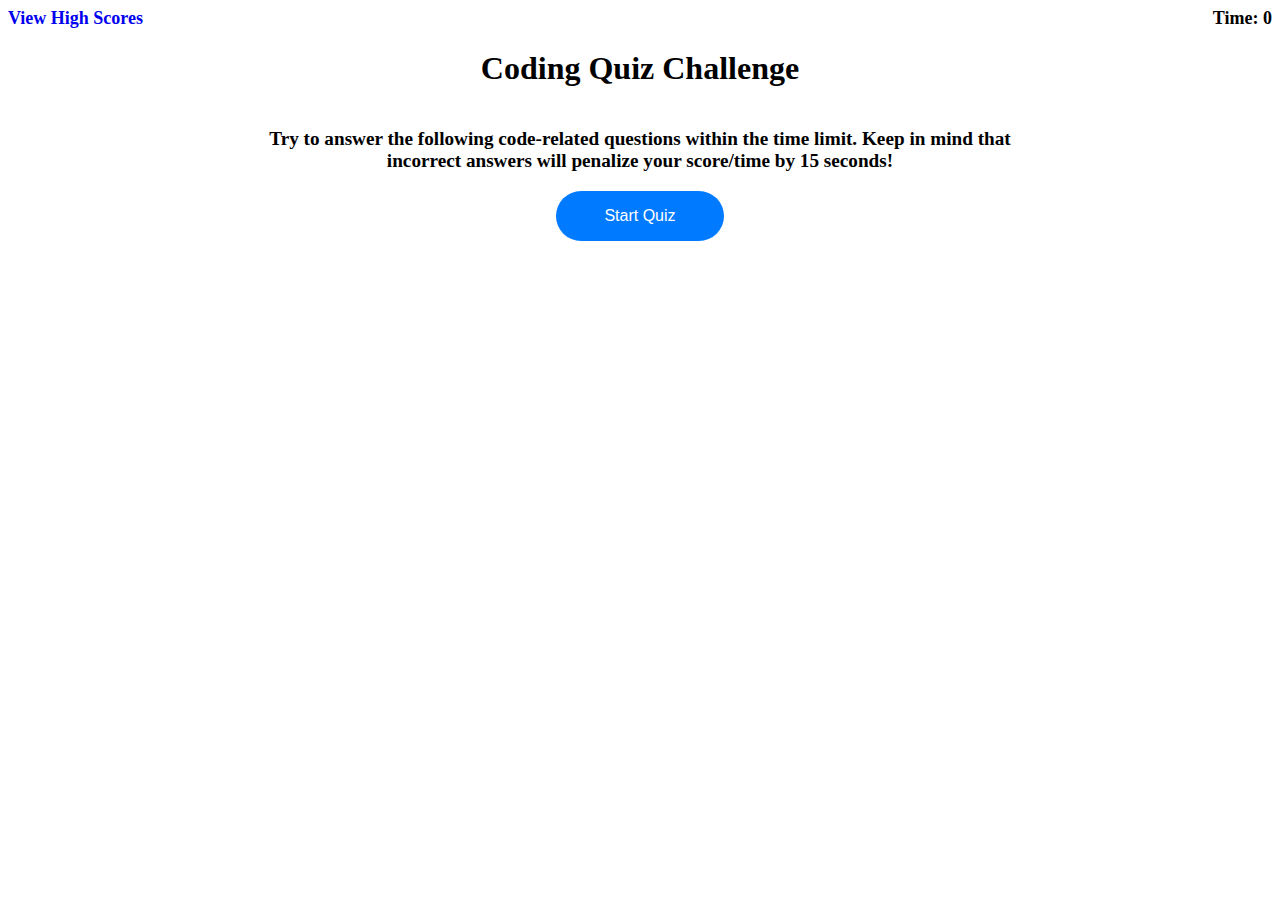
<file: index.html>
<!DOCTYPE html>
<html lang="en">
<head>
    <meta charset="UTF-8">
    <meta name="viewport" content="width=device-width, initial-scale=1.0">
    <title>Coding Quiz</title>
    <link rel="stylesheet" href="./assets/css/style.css">
</head>
<body>
    <section class="head">
    <div class="scores" id="scores"><a href="highscores.html">View High Scores</a></div>
    <div class="timer">Time: <span id="time">0</span></div>
    </section>
    <main class="wrapper">
    <section id="home-start" class="home-screen">
        <h1>Coding Quiz Challenge</h1>
        <p>
            Try to answer the following code-related questions within the time
            limit. Keep in mind that incorrect answers will penalize your
            score/time by 15 seconds!
        </p>
        <button id="start">Start Quiz</button>
    </section>

    <section id="questions" class="hide">
        <h2 id="question-title"></h2>
        <div id="choices" class="choices"></div>
        
    </section>

    <section id="all-done" class="hide">
        <h2>All done!</h2>
        <p>Your final score is <span id="final"></span>.</p>
        <p>
            Enter initials: <input type="text" id="initials" />
            <button id="submit">Submit</button>
        </p>
    </section>

    <section id="report" class="report hide"></section>
    </main>

    <script src="./assets/js/questions.js"></script>
    <script src="./assets/js/script.js"></script>

</body>
</html>
</file>
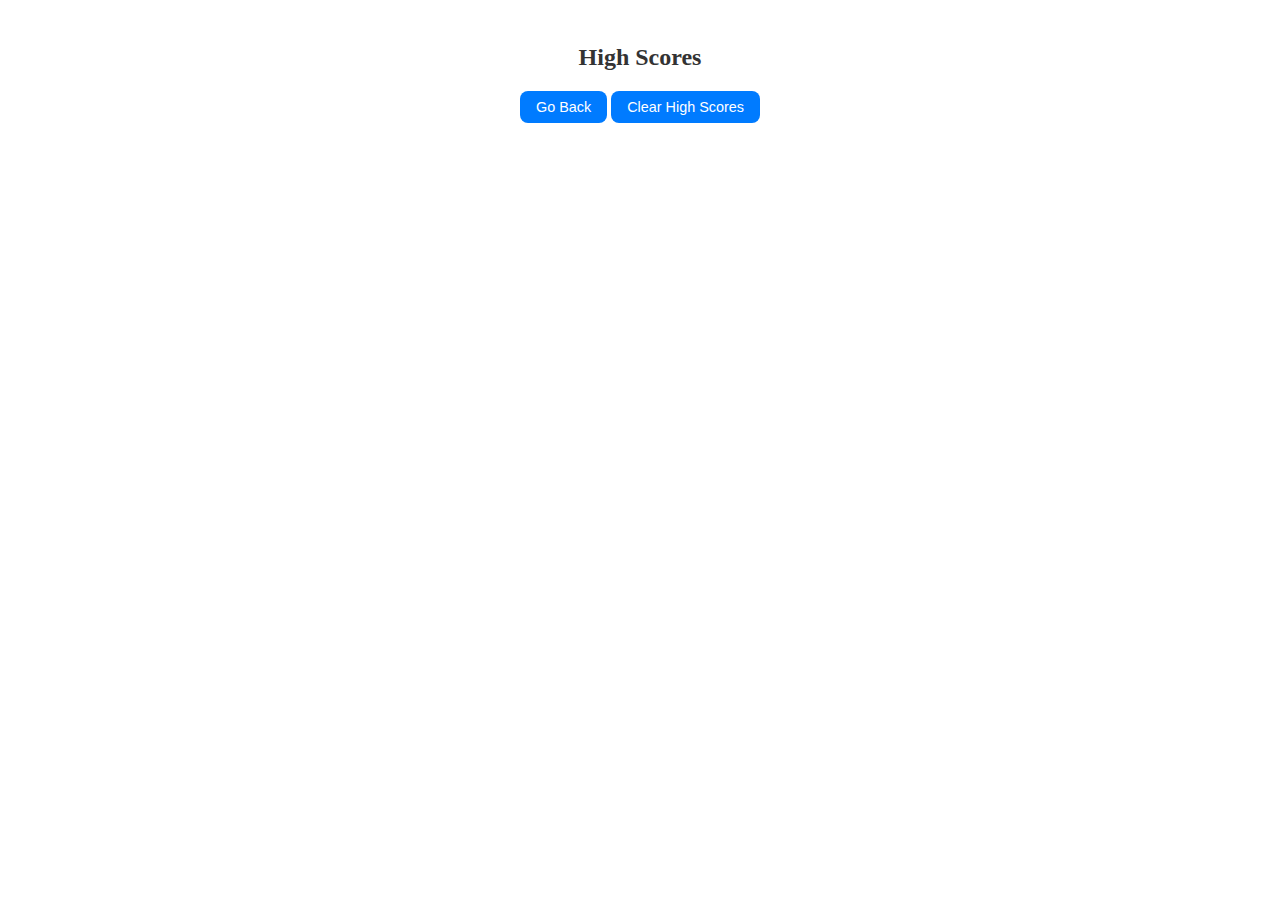
<file: highscores.html>
<!DOCTYPE html>
<html lang="en">
<head>
    <meta charset="UTF-8">
    <meta name="viewport" content="width=device-width, initial-scale=1.0">
    <title>Coding Quiz</title>
    <link rel="stylesheet" href="./assets/css/style.css">
</head>
<body>
    <main class="scores-wrapper">
        <h1>High Scores</h1>
        <ol id="highscores"></ol>

        <a href="index.html"><button>Go Back</button></a>
        <button id="clear">Clear High Scores</button>
    </main>

    <script src="./assets/js/scores.js"></script>
</body>
</html>
</file>
<file: assets/css/style.css>
/* heading styling for time and view scores button */
.head {
    display: flex;
    justify-content: space-between;
  
}
/* scores link */
.scores a {
    text-decoration: none;
    font-size: large;
    font-weight: 600;
}
/* scores link */
.scores a:visited {
    color: black;
}
/* timer styling */
.timer {
    font-size: large;
    font-weight: 600;
}
/* opening page display styling */
.home-screen {
    display: flex;
    justify-content: center;
    align-items: center;
    flex-direction: column;
}

h1 {
    
    font-size: xx-large;
    font-weight: 900;
}

.home-screen p {
    
    font-size: larger;
    font-weight: 700;
    text-align: center;
    padding-left: 15rem;
    padding-right: 15rem;
}
/* start button */
#start {
    padding: 1rem 3rem;
    background-color: #007bff;
    color: #fff;
    border: none;
    border-radius: 2rem;
    cursor: pointer;
    font-size: 1rem;
    transition: background-color 0.3s ease;
}

/* hide class for elements */
.hide {
    display: none;
}
/* submit button */
#submit {
    padding: 0.25rem 1rem;
    background-color: #007bff;
    color: #fff;
    border: none;
    border-radius: 0.5rem;
    cursor: pointer;
    font-size: 0.9rem;
    transition: background-color 0.3s ease;
}
/* last page showing scores styling */
.scores-wrapper {
    text-align: center;
}
/* go back button for scores */
.scores-wrapper a button {
    padding: 0.5rem 1rem;
    background-color: #007bff;
    color: #fff;
    border: none;
    border-radius: 0.5rem;
    cursor: pointer;
    font-size: 0.9rem;
    transition: background-color 0.3s ease;
}
/* clear high scores button for scores */
.scores-wrapper button {
    padding: 0.5rem 1rem;
    background-color: #007bff;
    color: #fff;
    border: none;
    border-radius: 0.5rem;
    cursor: pointer;
    font-size: 0.9rem;
    transition: background-color 0.3s ease;
}
/* hiding home page */
.homeEl {
    display: none;
}
/* questions display styling */
.questionsEl {
    display: flex;
    flex-direction: column;
    align-items: center;
}
/* chioces buttons styling */
.choiceBtn {
    display: block;
    width: 100%; 
    margin: 0.5rem 0;
    padding: 0.5rem 0.5rem; 
    text-align: center; 
    background-color: #a0c9f5;
    border: 0.25rem solid #a0c9f5;
    border-radius: 0.5rem;
    cursor: pointer;
    transition: background-color 0.3s, color 0.3s;
}
/* feedback report for each questions styling */
#report {
    display: block;
    text-align: center;
    font-size: medium;
    font-weight: bold;
    padding-top: 2rem;
}
/* initials saving page and score */
.show {
display: flex;
flex-direction: column;
justify-content: center;
align-items: center;
}

.show p {
    font-size: larger;
    font-weight: 500;
}

/* Style for the high scores wrapper */
.scores-wrapper {
    text-align: center;
    padding: 20px;
}

/* Style for the high scores title */
.scores-wrapper h1 {
    font-size: 24px;
    color: #333;
    margin-bottom: 20px;
}

#highscores {
    list-style-type: none;
    padding: 0;
    margin: 0;
}
/* scores listing */
#highscores li {
    font-size: 18px;
    margin-bottom: 10px;
    color: #666;
}

/* scores listing */
#highscores li:nth-child(odd) {
    background-color: #f2f2f2;
    border-radius: 5px;
    padding: 5px;
}
/* scores listing */
#highscores li span {
    font-weight: bold;
    color: #333;
    margin-right: 10px;
}
</file>
